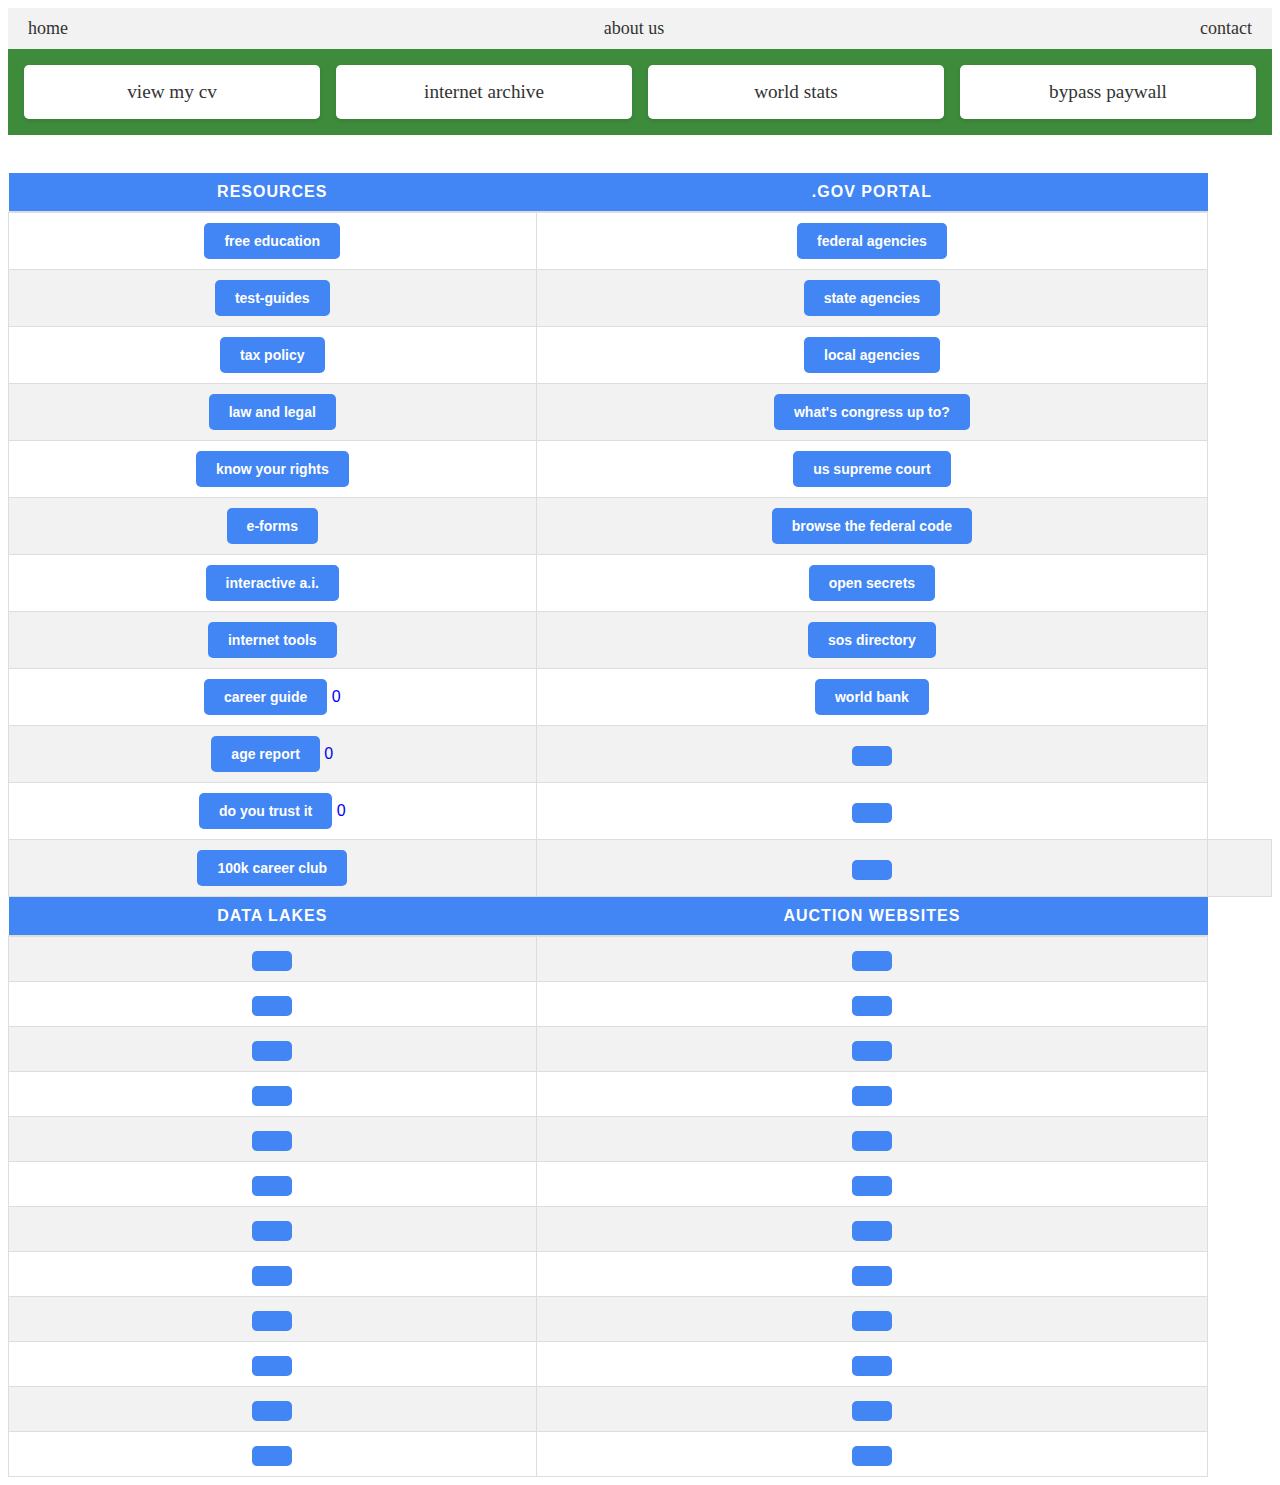
<file: index.html>
<!DOCTYPE html>
<html>

        <head>
                <title>Cclicks</title>
                <meta charset="UTF-8">
                <meta name="description" content="Premium Information Directory">
                <meta name="keywords" content="Data, Information, Portal, Library, Premium, Directory">
                <meta name="author" content="CC Media LLC">
                <meta name="viewport" content="width=device-width initial-scale=1">
				<link rel="stylesheet" href="CClicks.css">
        </head>
		
		<!--pagehead is id for header and nav-->
	
		<body>
		
		<header id="pagehead">
			
			<div class="links">
				<a href="./index.html">home</a>
				<a href="./about.html">about us</a>
				<a href="./contact.html">contact</a>
			  </div>
		</header>
		
		<!--  Removing from website until I update the continentalcorner page
			<H1 class="newsyouchoose">
			<a href="https://continentalcorner.godaddysites.com/" target="_blank">
			Visit the Continental Corner
			</a>
			</H>
		--> 
			<div class="icon-grid">
				<a href="https://docs.google.com/document/d/e/2PACX-1vSY34juhgQuohH5sL
				4YYWcjfW9pMm1qKucGSfpGCpnSAdan-bXK4UMU-BYjS6LIWTr-JPrkM9kOhvwP/pub" 
				target="_blank">
				  <i class="GoogleResume"></i>
				  <span>view my cv</span>
				</a>
				<a href="https://archive.org" target="_blank">
				  <i class="fas fa-globe"></i>
				  <span>internet archive</span>
				</a>
				<!-- https://bidenlaptopemails.com/  Laptop e-mails  * REMOVED * -->
				<a href="https://www.internetworldstats.com/" target="_blank">
				  <i class="worldInternet"></i>
				  <span>world stats</span>
				</a>
				<a href="https://archive.ph/" target="_blank">
				  <i class="avoid-paywall"></i>
				  <span>bypass paywall</span>
				</a>
			  </div>
				<br>
				</h1>
		
						<!--This is the set up for the table buttons
						table is after comment.
			
			<tr>
				<td>
				<a href="" target="_blank" class="link-preview">
				<button>
				text
				</button>
				<div class="preview-info">
				<strong>
				description
				</div>
				</strong>
				</td>
			</tr>
			-->
		<table>
			<th>
			resources
			</th>
			<th>
			.gov portal
			</th>
			<tr>
			</tr>
			<tr>
				<td>
					<a href="https://www.edx.org/sitemap" target="_blank" class="link-preview">
					  <button>
						free education
					  </button>
					  <div class="preview-info">
						<strong>
						 complete list
						</strong>
					  </div>
					</a>
				  </td>
				<td>
					<a href="https://www.usa.gov/federal-agencies" target="_blank" class="link-preview">
					<button>
					federal agencies
					</button>
					<div class="preview-info">
					<strong>
					A-Z index
					</strong>
				</div>
				</td>
			</tr>
			<tr>
				<td>
					<a href="https://www.test-guide.com/sitemap.html" target="_blank" class="link-preview">
					<button>
					test-guides
					</button>
					<div class="preview-info">
					<strong>
					Scroll down! Practice tests for most certifications and exams
					</strong>
				</div>
				</a>
				</td>
				<td>
					<a href="https://www.usa.gov/states-and-territories" target="_blank" class="link-preview">
					<button>
					state agencies
					</button>
					<div class="preview-info">	
					<strong>
					State government directory (U.S.)
					<br>
					<br>
					</strong>
					</div>
				</td>
			</tr>
			<tr>
				<td>
					<a href="https://taxfoundation.org/" target="_blank" class="link-preview">
					<button>
					tax policy
					</button>
					<div class="preview-info">
					<strong>
					at home and around the world, for individuals and business
					</strong>
				</div>
				</td>
				<td>
					<a href="https://www.usa.gov/local-governments " target="_blank" class="link-preview">
					<button>
					local agencies
					</button>
					<div class="preview-info">
					<strong>
					You choose your state and the index links you to local-agencies
					</strong>
					</div>
				</a>
				</td>
			</tr>
			<tr>
				<td>
					<a href="https://company.justia.com/legal-resources/" target="_blank" class="link-preview">
					<button>
					law and legal
					</button>
					<div class="preview-info">
					<strong>
					THE BEST directory for law and legal resources
					</strong>
					</div>
				</td>
				<td>
					<a href="https://www.congress.gov/browse" target="_blank" class="link-preview">
					<button>
					what's congress up to?
					</button>
					<div class="preview-info">
					<strong>
					yawn...complete database for all congressional activity
					</strong>
				</td>
			</tr>
			<tr>
				<td>
					<a href="https://www.osha.gov/a-z" target="_blank" class="link-preview">
					<button>
					know your rights
					</button>
					<div class="preview-info">
					<strong>
					occupational health & safety 
					</strong>
					</div>
				</td>
				<td>
					<a href="https://www.supremecourt.gov/sitemap.aspx" target="_blank" class="link-preview">
					<button>
					us supreme court
					</button>
					<div class="preview-info">
					<strong>
					source of sources
					</strong>	
					</div>
				</td>
			</tr>
			<tr>
				<td>
					<a href="https://eforms.com/" target="_blank" class="link-preview">
					<button>
					e-forms 
					</button>
					<div class="preview-info">
					<strong>
					every form for every state (US)
					</strong>
					</div>
				</td>
				<td>
					<a href="https://uscode.house.gov/" target="_blank" class="link-preview">
					<button>
					browse the federal code
					</button>
					<div class="preview-info">
					<strong>
					us law
					</strong>
					</div>
				</td>
			</tr>
			<tr>
				<td>
					<a href="https://chat.openai.com/" target="_incognito" class="link-preview">
					<button>
					interactive a.i.
					</button>
					<div class="preview-info">
					<strong>
					in 2023, chatgpt blew up, it helps
					</strong>
				</td>
				<td>
					<a href="https://www.opensecrets.org/" target="_blank" class="link-preview">
					<button>
					open secrets
					</button>
					<div class="preview-info">
					<strong>
					follow political donations
					</strong>
				</td>
			</tr>
			<tr>
				<td>
						<a href="https://internettools.net/" target="_blank" class="link-preview">
					<button>
					internet tools 
					</button>
					<div class="preview-info">
					<strong>
					most tools require a min. payment 
					</strong>
					</div>
				</td>
				<td>
					<a href="https://www.e-secretaryofstate.com/" target="_blank" class="link-preview">
					<button>
					sos directory
					</button>
					<div class="preview-info">
					<strong>
					search forms, entities by state
					</strong>
					</div>
				</td>
			</tr>
			<tr>
				<td>
					<a href="https://mynextmove.org/" target="_blank" class="link-preview">
					<button class="click-button">
					career guide
					</button>
					<span class="click-count">0</span>
					<div class="preview-info"
					<strong>
					Interactive tool for job-seekers
					</strong>
				</td>
				<td>
						<a href="https://data.worldbank.org/" target="_blank" class="link-preview">
					<button>
					world bank
					</button>
					<div class="preview-info">
					<strong>
					a worldwide source of data
					</strong>
					</div>
				</td>
			</tr>
			<tr>
				<td>
					<a href="https://you.regettingold.com/" target="_blank" class="link-preview">
					<button class="click-button">
					age report
					</button>
					<span class="click-count">0</span>
					<div class="preview-info"
					<strong>
					slow, but full of interesting stuff
					</strong>
				</td>
				
				<td>
					<a href="" target="_blank" class="link-preview">
					<button>
					
					</button>
					<div class="preview-info">
					<strong>
					
					</strong>
					</div>
				</td>
				
			</tr>
			<tr>
				<td>
					<a href="https://www.trustpilot.com/" target="_blank" class="link-preview">
					<button class="click-button">
					do you trust it
					</button>
					<span class="click-count">0</span>
					<div class="preview-info">
					<strong>
					trustpilot review platform
					</strong>
					</div>
				</td>
				<td>
					<a href="" target="_blank" class="link-preview">
					<button>
					
					</button>
					<div class="preview-info">
					<strong>
		
					</strong>
					</div>
				</td>
			</tr>
			<tr>            
				<td>
					<a href="https://www.theladders.com/" target="_blank" class="link-preview">
					<button>
					100k career club
					</button>
					<div class="preview-info">
					<strong>
					high paying jobs
					</strong>
					</div>
				</td>
				<td>
					<a href="" target="_blank" class="link-preview">
					<button>
					
					</button>
					<div class="preview-info">
					<strong>
		
					</strong>
					</div>
				<td>
			</tr>
			<th>
			data lakes
			</th>
			<th>
			auction websites
			</th>
				<tr>
				<td>
					<a href="" target="_blank" class="link-preview">
					<button>
					
					</button>
					<div class="preview-info">
					<strong>
		
					</strong>
					</div>
				</td>
				<td>
					<a href="" target="_blank" class="link-preview">
					<button>
					
					</button>
					<div class="preview-info">
					<strong>
		
					</strong>
					</div>
				</td>
			</tr>
				<tr>
				<td>
					<a href="" target="_blank" class="link-preview">
					<button>
					
					</button>
					<div class="preview-info">
					<strong>
		
					</strong>
					</div>
				</td>
				<td>
					<a href="" target="_blank" class="link-preview">
					<button>
					
					</button>
					<div class="preview-info">
					<strong>
		
					</strong>
					</div>
				</td>
			</tr>
				<tr>
				<td>
					<a href="" target="_blank" class="link-preview">
					<button>
					
					</button>
					<div class="preview-info">
					<strong>
		
					</strong>
					</div>
				</td>
				<td>
					<a href="" target="_blank" class="link-preview">
					<button>
					
					</button>
					<div class="preview-info">
					<strong>
		
					</strong>
					</div>
				</td>
			</tr>
				<tr>
				<td>
					<a href="" target="_blank" class="link-preview">
					<button>
					
					</button>
					<div class="preview-info">
					<strong>
		
					</strong>
					</div>
				</td>
				<td>
					<a href="" target="_blank" class="link-preview">
					<button>
					
					</button>
					<div class="preview-info">
					<strong>
		
					</strong>
					</div>
				</td>
			</tr>
				<tr>
				<td>
					<a href="" target="_blank" class="link-preview">
					<button>
					
					</button>
					<div class="preview-info">
					<strong>
		
					</strong>
					</div>
				</td>
				<td>
					<a href="" target="_blank" class="link-preview">
					<button>
					
					</button>
					<div class="preview-info">
					<strong>
		
					</strong>
					</div>
				</td>
			</tr>
				<tr>
				<td>
					<a href="" target="_blank" class="link-preview">
					<button>
					
					</button>
					<div class="preview-info">
					<strong>
		
					</strong>
					</div>
				</td>
				<td>
					<a href="" target="_blank" class="link-preview">
					<button>
					
					</button>
					<div class="preview-info">
					<strong>
		
					</strong>
					</div>
				</td>
			</tr>
				<tr>
				<td>
					<a href="" target="_blank" class="link-preview">
					<button>
					
					</button>
					<div class="preview-info">
					<strong>
		
					</strong>
					</div>
				</td>
				<td>
					<a href="" target="_blank" class="link-preview">
					<button>
					
					</button>
					<div class="preview-info">
					<strong>
		
					</strong>
					</div>
				</td>
			</tr>
				<tr>
				<td>
					<a href="" target="_blank" class="link-preview">
					<button>
					
					</button>
					<div class="preview-info">
					<strong>
		
					</strong>
					</div>
				</td>
				<td>
					<a href="" target="_blank" class="link-preview">
					<button>
					
					</button>
					<div class="preview-info">
					<strong>
		
					</strong>
					</div>
				</td>
			</tr>
				<tr>
				<td>
					<a href="" target="_blank" class="link-preview">
					<button>
					
					</button>
					<div class="preview-info">
					<strong>
		
					</strong>
					</div>
				</td>
				<td>
					<a href="" target="_blank" class="link-preview">
					<button>
					
					</button>
					<div class="preview-info">
					<strong>
		
					</strong>
					</div>
				</td>
			</tr>
				<tr>
				<td>
					<a href="" target="_blank" class="link-preview">
					<button>
					
					</button>
					<div class="preview-info">
					<strong>
		
					</strong>
					</div>
				</td>
				<td>
					<a href="" target="_blank" class="link-preview">
					<button>
					
					</button>
					<div class="preview-info">
					<strong>
		
					</strong>
					</div>
				</td>
			</tr>
				<tr>
				<td>
					<a href="" target="_blank" class="link-preview">
					<button>
					
					</button>
					<div class="preview-info">
					<strong>
		
					</strong>
					</div>
				</td>
				<td>
					<a href="" target="_blank" class="link-preview">
					<button>
					
					</button>
					<div class="preview-info">
					<strong>
		
					</strong>
					</div>
				</td>
			</tr>
				<tr>
				<td>
					<a href="" target="_blank" class="link-preview">
					<button>
					
					</button>
					<div class="preview-info">
					<strong>
		
					</strong>
					</div>
				</td>
				<td>
					<a href="" target="_blank" class="link-preview">
					<button>
					
					</button>
					<div class="preview-info">
					<strong>
		
					</strong>
					</div>
				</td>
			</tr>
		</table>	
		</body>
<script>	
		// Select the button element
const buttons = document.querySelectorAll('.click-button');

buttons.forEach((button, index) => {

// Select the count element
const countElement = document.querySelectorAll('.click-count')[index];

// Set the initial count to 0
let count = 0;

// Add a click event listener to the button
button.addEventListener('click', () => {

	console.log('Button clicked!');
  // Increment the count by 1
  count++;

  // Update the count element with the new count
  countElement.textContent = count;
});
});
</script>	
<script>
// Get an array of buttons
const buttons = document.querySelectorAll('.click-button');

// Loop through the buttons and add event listeners to each one
buttons.forEach(button => {
  // Initialize count to 0 for each button
  let count = 0;

  // Get the count element for this button
  const countElement = button.querySelector('.click-count');

  // Add a mousedown event listener to the button
  button.addEventListener('mousedown', (event) => {
    // Check if the left mouse button was pressed
    if (event.buttons === 1) {
      console.log('Button clicked!');
      // Increment the count by 1
      count++;

      // Update the count element with the new count
      countElement.textContent = count;
    }
  });

  // Add a click event listener to the button
  button.addEventListener('click', (event) => {
    // Prevent the default behavior of the click event
    event.preventDefault();
  });
});
</script>
		
		
		
		
</html>
</file>
<file: CClicks.css>
.body {
	height: 100%;
	margin: 0;
	padding: 0;
	background-color: #fff;	
	font-family: Arial, sans-serif;
	background-image: url('your-background-image-url');
	background-size: cover;
	background-position: center center;
	background-repeat: no-repeat;
	background-attachment: fixed;
	background-color: #fff;
	color: #333;
}
				.icon-grid {
					display: grid;
					grid-template-columns: repeat(auto-fit, minmax(150px, 1fr));
					grid-gap: 1rem;
					text-align: center;
					padding: 1rem;
					background-color: #3e8b3c;
				  }
				  
				  .icon-grid a {
					display: block;
					text-decoration: none;
					color: #333;
					background-color: #fff;
					padding: 1rem;
					border-radius: 5px;
					box-shadow: 0 2px 4px rgba(0,0,0,0.1);
				  }
				  
				  .icon-grid a i {
					font-size: 3rem;
					margin-bottom: 1rem;
				  }
				  
				  .icon-grid a span {
					font-size: 1.2rem;
					display: block;
				  }
				  .about-us {
					font-size: 20px;
					font-weight: bold;
					text-align: center;
					margin: 20px 0;
				  }
				  
				  .about-us a {
					color: #333;
					text-decoration: none;
					border-bottom: 2px solid #333;
					transition: border-bottom-color 0.3s ease-in-out;
				  }
				  
				  .about-us a:hover {
					border-bottom-color: #4285f4;
				  }
				  .newsyouchoose {
					font-size: 24px;
					font-weight: bold;
					text-align: center;
					margin: 20px 0;
				  }
				  
				  .newsyouchoose a {
					color: #333;
					text-decoration: none;
					border-bottom: 2px solid #333;
					transition: border-bottom-color 0.3s ease-in-out;
				  }
				  
				  .newsyouchoose a:hover {
					border-bottom-color: #4285f4;
				  }
				  
				.links {
					display: flex;
					justify-content: space-between;
					background-color: #f2f2f2;
					padding: 10px;
				  }
				  
				  .links a {
					color: #333;
					text-decoration: none;
					font-size: 18px;
					margin-right: 10px;
					margin-left: 10px;
				  }
				  
				  .links a:hover {
					text-decoration: underline;
				  } 

				  h1 {
					font-size: 24px;
					margin: 0;
				}
				
				p {
					font-size: 18px;
					line-height: 1.5;
					margin: 20px 0;
					padding: 0 20px;
				}
				
				.aboutpara {
					text-align:center;
					max-width: 100%;
					background-color: #fff;
					box-shadow: 0 0 5px rgba(0,0,0,0.1);
					padding-top: 50px;
					padding-left: 50px;
					padding-bottom: 50px;
					padding-right: 50px;
				}
				@media screen and (min-width: 768px) {
					/* CSS code for desktop devices */
					.link-preview {
					  position: relative;
					}
					
					.link-preview:hover .preview-info {
					  display: block;
					}
					
					.preview-info {
					pointer-events: none;
					  display: none;
					  position: absolute;
					  top: 100%;
					  left: 0;
					  z-index: 1;
					  padding: 10px;
					  background-color: white;
					  box-shadow: 0px 0px 5px grey;
					}
				  
		
		.list-design a:hover {
					text-decoration: underline;
					border-bottom-color: #4285f4;

				  } 
			
		H1	{
		font-size: 20px;	
		text-align: center;
		font-family: cursive;
		color: blue;
				}
		
		#contpic1 {
		text-align: center;
		max-width: 20%;
		max-height: 20%;
		display: block;
		margin-left: auto;
		margin-right: auto;
		padding-bottom: 10px;
				}
					
		.contpic1 {
			text-align: center;
			max-width: 300px;
			max-height: 900px;
			display: block;
			margin-left: auto;
			margin-right: auto;
					}
				
		#personalpic {
		text-align: center;
		font-size: 20px;
		padding-top: 15px;


			}

		#contactpara {
		text-align: center;
		font-size: 16px;
		position: static;
		left: 20px;
		top: 10px;	
		text-overflow: wrap;

			}

		#contacth2 {
		text-align: center;	
		padding-bottom: 0px;	
		padding-top: 4px;

			}
table {
  font-family: Arial, sans-serif;
  border-collapse: collapse;
  width: 100%;
  margin-top: 20px;
}

th, td {
  padding: 10px;
  text-align: center;
}

th {
  background-color: #4285f4;
  color: white;
  font-size: 16px;
  font-weight: bold;
  text-transform: uppercase;
  letter-spacing: 1px;
  border-bottom: 2px solid #ddd;
}

td {
  border: 1px solid #ddd;
}

tr:nth-child(even) {
  background-color: #f2f2f2;
}

a {
  text-decoration: none;
}

button {
  background-color: #4285f4;
  color: white;
  border: none;
  border-radius: 5px;
  padding: 10px 20px;
  font-size: 14px;
  font-weight: bold;
  cursor: pointer;
}

button:hover {
  background-color: #3c77d0;
}

#click-count {
  display: inline-block;
  margin-left: 10px;
  font-size: 16px;
  font-weight: bold;
  color: blue;
}
</file>
